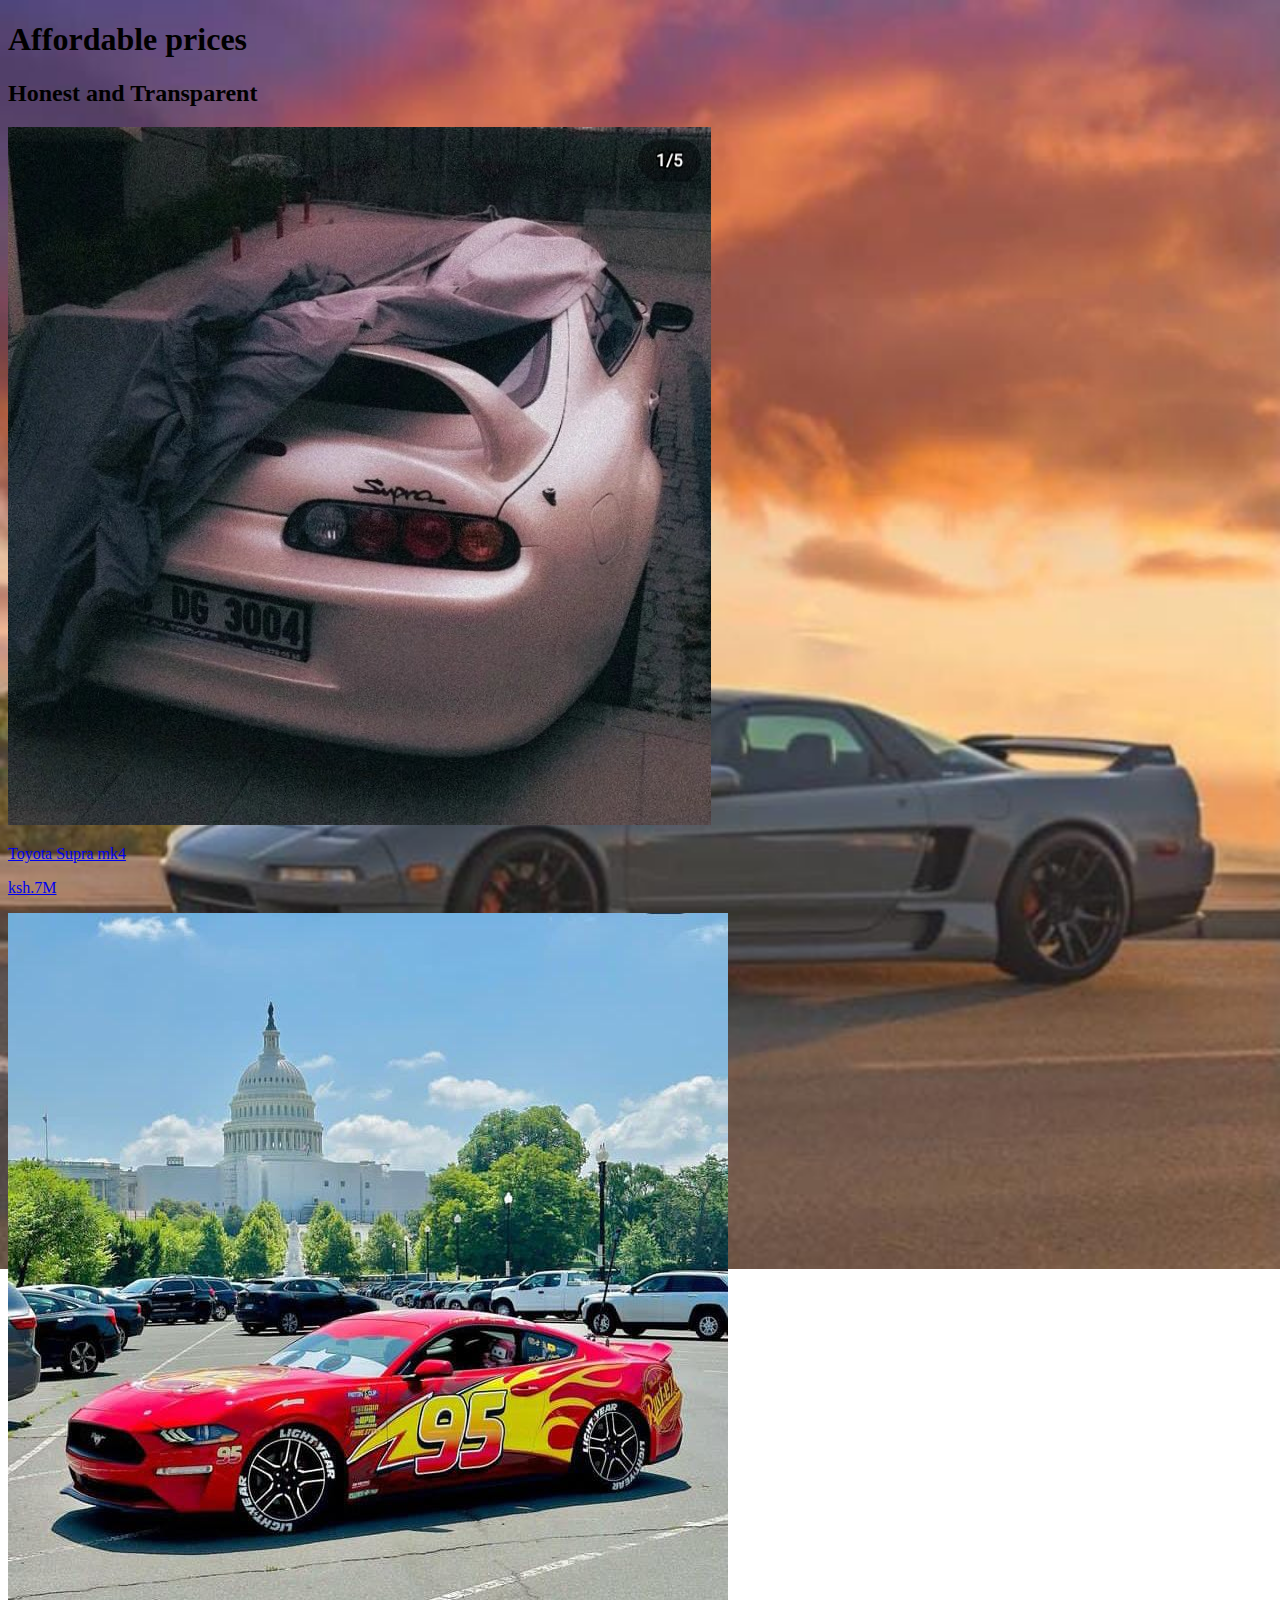
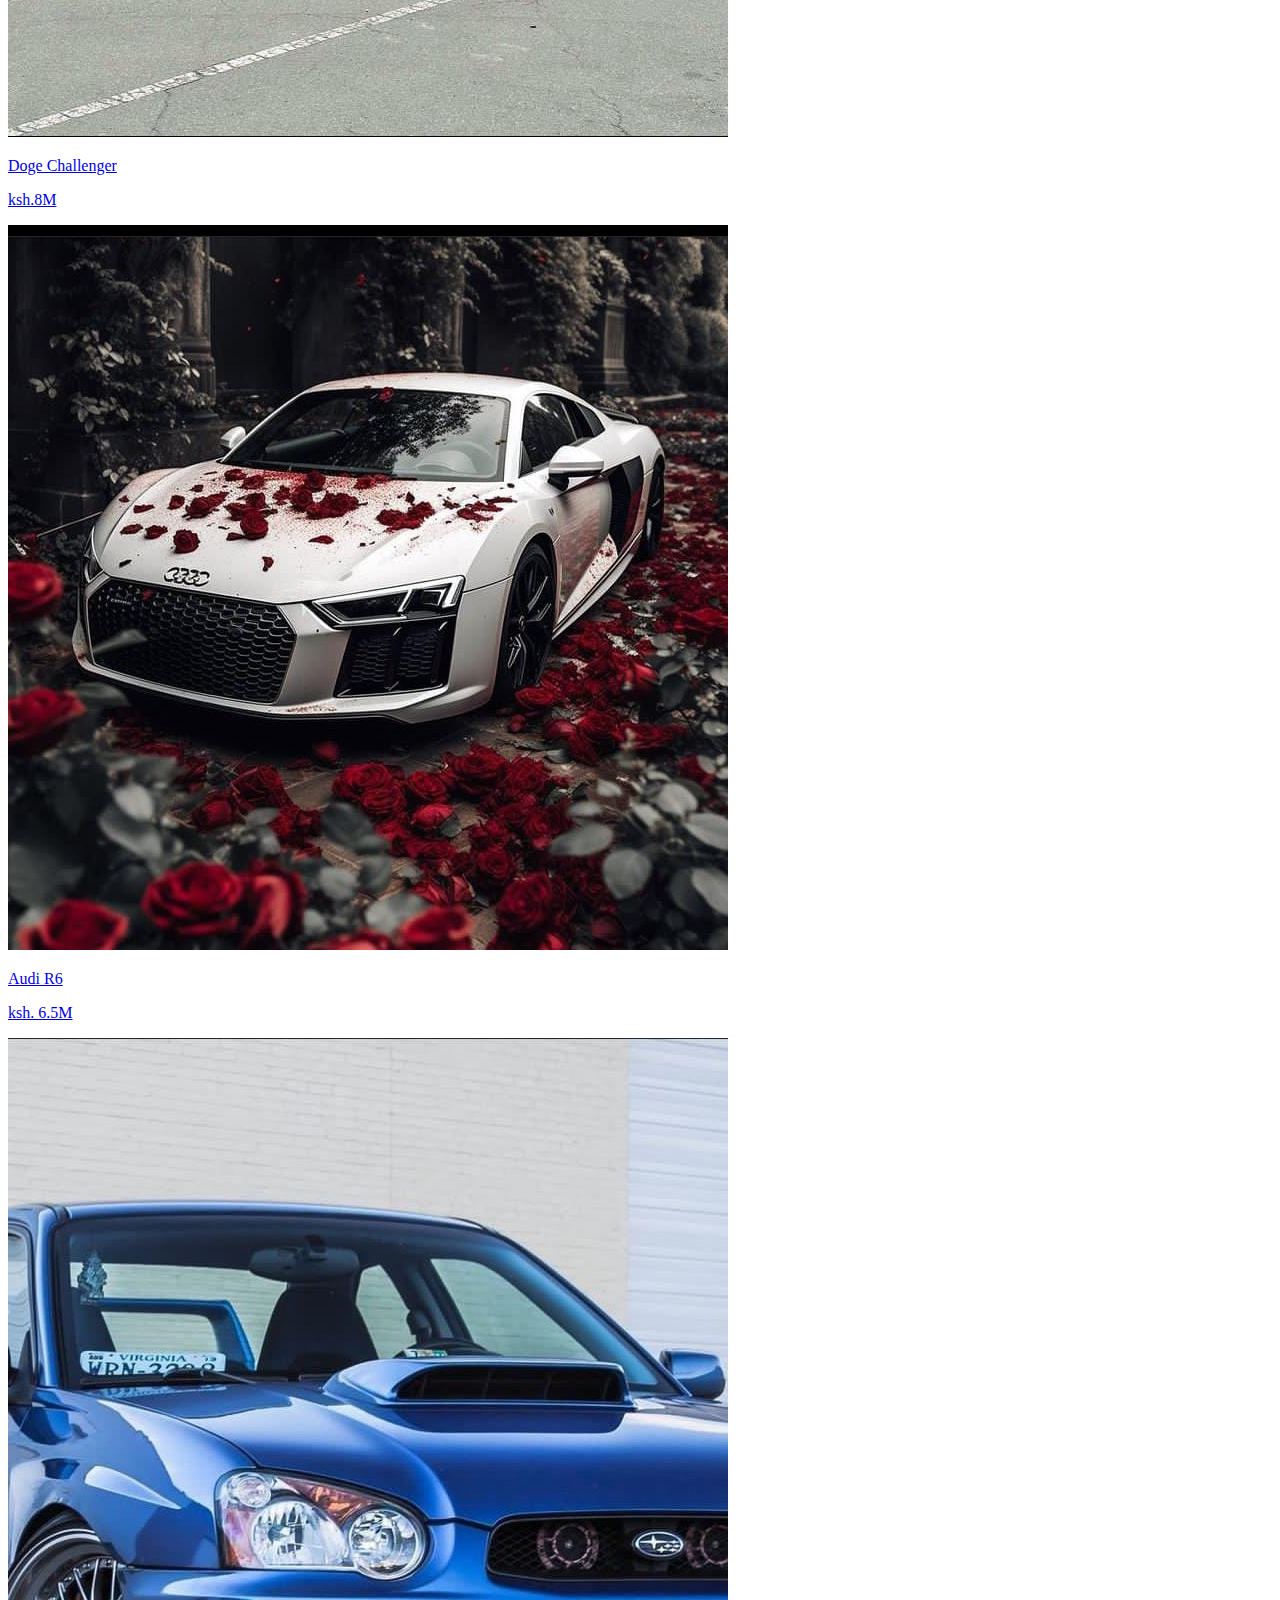
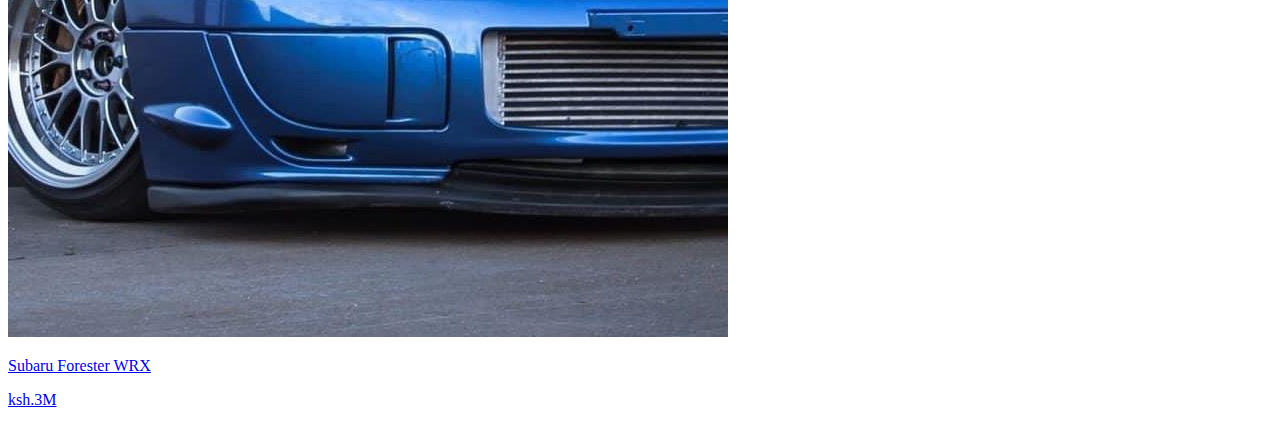
<file: index.html>
<!DOCTYPE html>
<html>
    <head>
        <title>Car Deals</title>
        <link rel="stylesheet" href="index.css">
    </head>
    <body>
        <h1>Affordable prices</h1>   
        <h2>Honest and Transparent</h2>
        <a href="/product.html">
            <img src="image8.jpg"/>
            <p>Toyota Supra mk4</p>
            <p>ksh.7M</p>
        </a>

        <a href="/product.html">
            <img src="image7.jpg"/>
            <p>Doge Challenger</p>
            <p>ksh.8M</p>
        </a>

        <a href="/product.html">
            <img src="image9.jpg"/>
            <p>Audi R6</p>
            <p>ksh. 6.5M</p>
        </a>

        <a href="/product.html">
            <img src="image10.jpg">
            <p>Subaru Forester WRX</p>
            <p>ksh.3M</p>
        </a>


    </body>
    
</html>
</file>
<file: index.css>
body{
    background-size: cover;
    background-attachment: fixed;
    background-repeat: no-repeat;
    background-image: url("image12.jpg");
}
</file>
